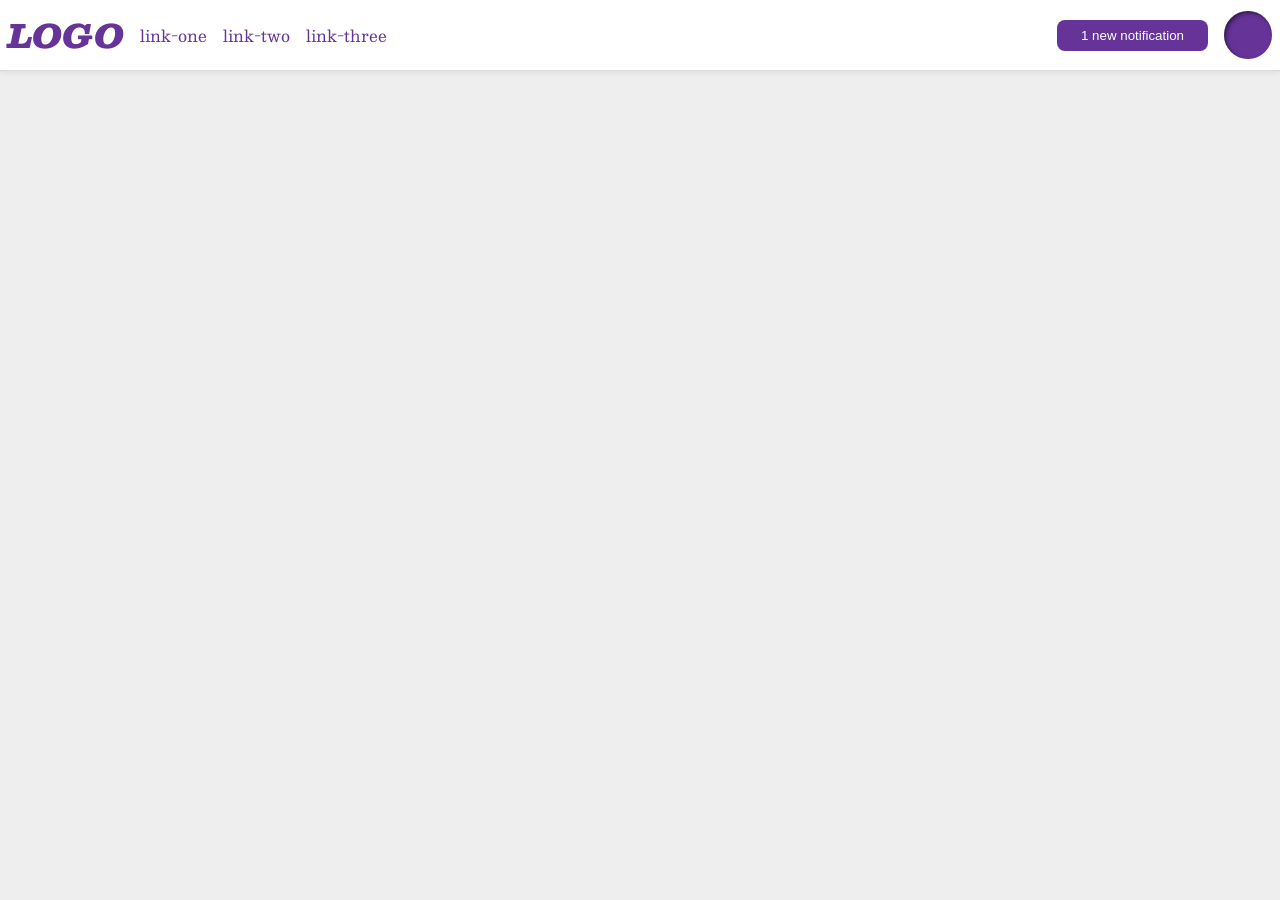
<file: foundations/flex/03-flex-header-2/index.html>
<!doctype html>
<html lang="en">
  <head>
    <meta charset="UTF-8" />
    <meta http-equiv="X-UA-Compatible" content="IE=edge" />
    <meta name="viewport" content="width=device-width, initial-scale=1.0" />
    <title>Flex Header 2</title>
    <link rel="stylesheet" href="style.css" />
  </head>
  <body>
    <div class="header">
      <div class="left-side">
        <div class="logo">LOGO</div>
        <ul class="links">
          <li><a href="https://google.com">link-one</a></li>
          <li><a href="https://google.com">link-two</a></li>
          <li><a href="https://google.com">link-three</a></li>
        </ul>
      </div>
      <div class="right-side">
        <button class="notifications">1 new notification</button>
        <div class="profile-image"></div>
      </div>
    </div>
  </body>
</html>
</file>
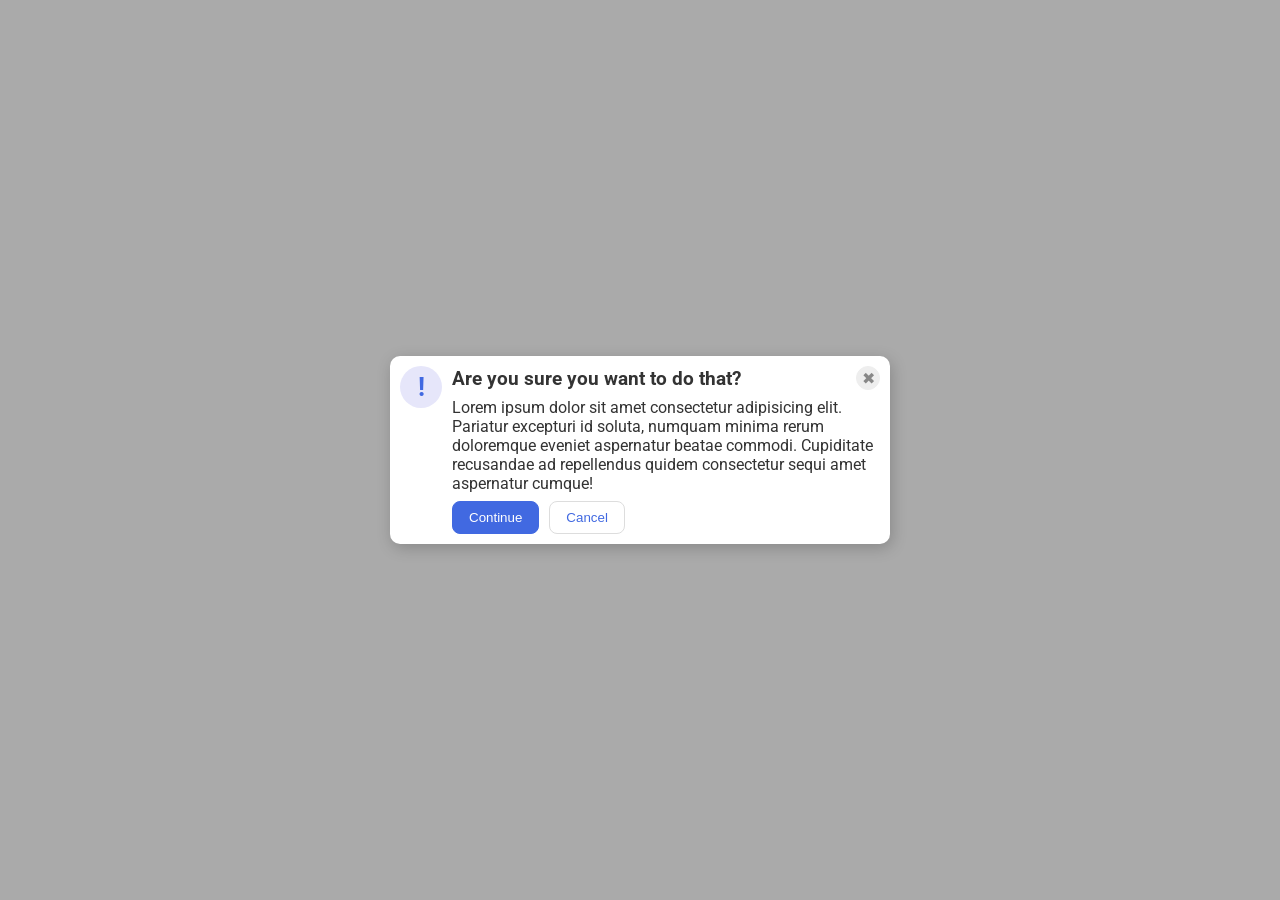
<file: foundations/flex/05-flex-modal/index.html>
<!DOCTYPE html>
<html lang="en">
  <head>
    <meta charset="UTF-8">
    <meta http-equiv="X-UA-Compatible" content="IE=edge">
    <meta name="viewport" content="width=device-width, initial-scale=1.0">
    <link rel="stylesheet" href="style.css">
    <title>Modal</title>
  </head>
  <body>
    <div class="modal">
      <div class="icon">!</div>
      <div class="elements">
        <div class="top-row">
          <div class="header">Are you sure you want to do that?</div>
          <button class="close-button">✖</button>
        </div>
        <div class="text">Lorem ipsum dolor sit amet consectetur adipisicing elit. Pariatur excepturi id soluta, numquam minima rerum doloremque eveniet aspernatur beatae commodi. Cupiditate recusandae ad repellendus quidem consectetur sequi amet aspernatur cumque!</div>
        <div class="buttons">
          <button class="continue">Continue</button>
          <button class="cancel">Cancel</button>
        </div>
      </div>
    </div>
  </body>
</html>
</file>
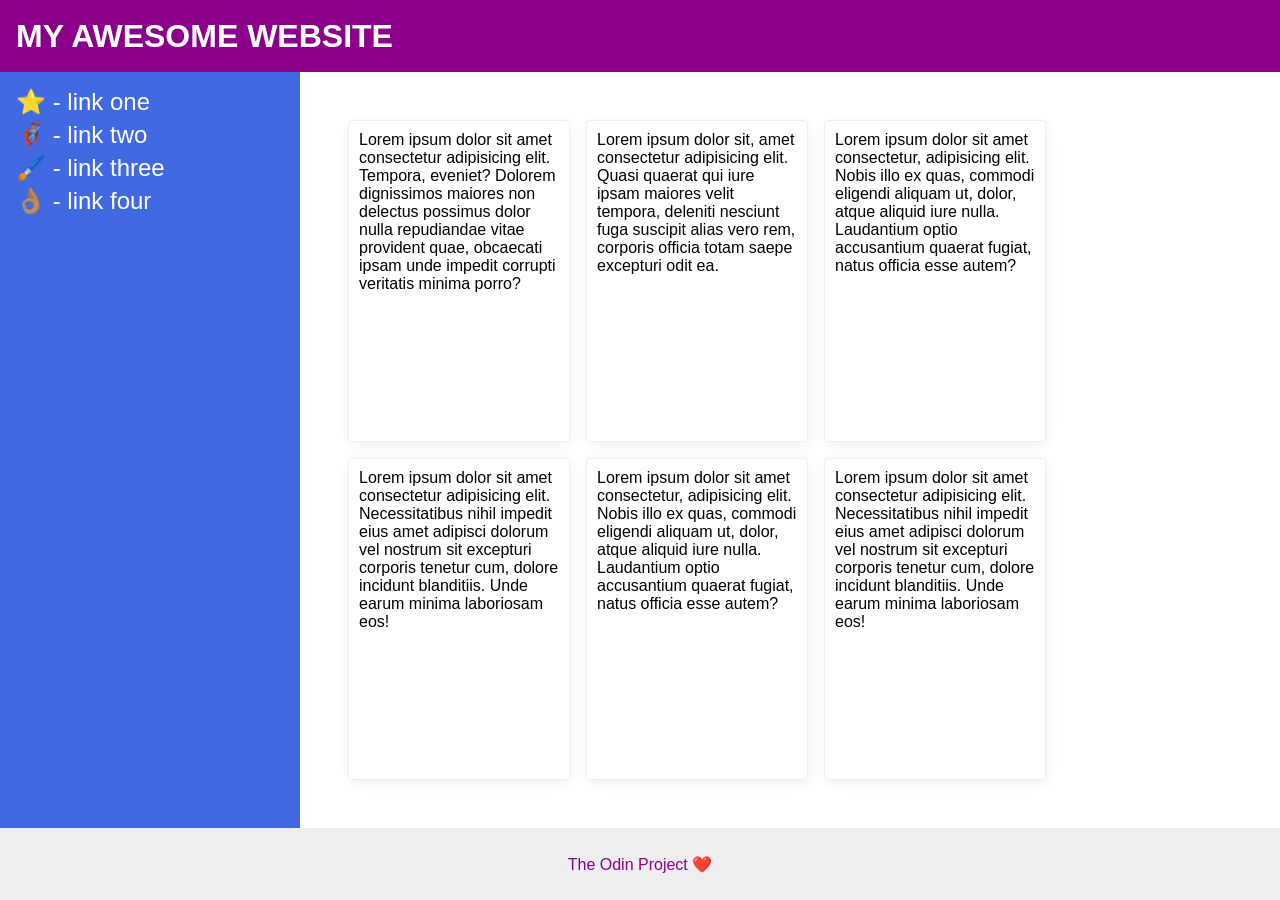
<file: foundations/flex/07-flex-layout-2/index.html>
<!DOCTYPE html>
<html lang="en">
  <head>
    <meta charset="UTF-8">
    <meta http-equiv="X-UA-Compatible" content="IE=edge">
    <meta name="viewport" content="width=device-width, initial-scale=1.0">
    <title>The Holy Grail</title>
    <link rel="stylesheet" href="style.css">
  </head>
  <body>
    <div class="header">
      MY AWESOME WEBSITE
    </div>
    
    <div class="contents">    
      <div class="sidebar">
        <ul>
          <li><a href="#">⭐ - link one</a></li>
          <li><a href="#">🦸🏽‍♂️ - link two</a></li>
          <li><a href="#">🖌️ - link three</a></li>
          <li><a href="#">👌🏽 - link four</a></li>
        </ul>
      </div>

      <div class="cards">
        <div class="card">Lorem ipsum dolor sit amet consectetur adipisicing elit. Tempora, eveniet? Dolorem dignissimos maiores non delectus possimus dolor nulla repudiandae vitae provident quae, obcaecati ipsam unde impedit corrupti veritatis minima porro?</div>
        <div class="card">Lorem ipsum dolor sit, amet consectetur adipisicing elit. Quasi quaerat qui iure ipsam maiores velit tempora, deleniti nesciunt fuga suscipit alias vero rem, corporis officia totam saepe excepturi odit ea.</div>
        <div class="card">Lorem ipsum dolor sit amet consectetur, adipisicing elit. Nobis illo ex quas, commodi eligendi aliquam ut, dolor, atque aliquid iure nulla. Laudantium optio accusantium quaerat fugiat, natus officia esse autem?</div>
        <div class="card">Lorem ipsum dolor sit amet consectetur adipisicing elit. Necessitatibus nihil impedit eius amet adipisci dolorum vel nostrum sit excepturi corporis tenetur cum, dolore incidunt blanditiis. Unde earum minima laboriosam eos!</div>
        <div class="card">Lorem ipsum dolor sit amet consectetur, adipisicing elit. Nobis illo ex quas, commodi eligendi aliquam ut, dolor, atque aliquid iure nulla. Laudantium optio accusantium quaerat fugiat, natus officia esse autem?</div>
        <div class="card">Lorem ipsum dolor sit amet consectetur adipisicing elit. Necessitatibus nihil impedit eius amet adipisci dolorum vel nostrum sit excepturi corporis tenetur cum, dolore incidunt blanditiis. Unde earum minima laboriosam eos!</div>
      </div>
    </div>

    <div class="footer">
      The Odin Project ❤️
    </div>
  </body>
</html>
</file>
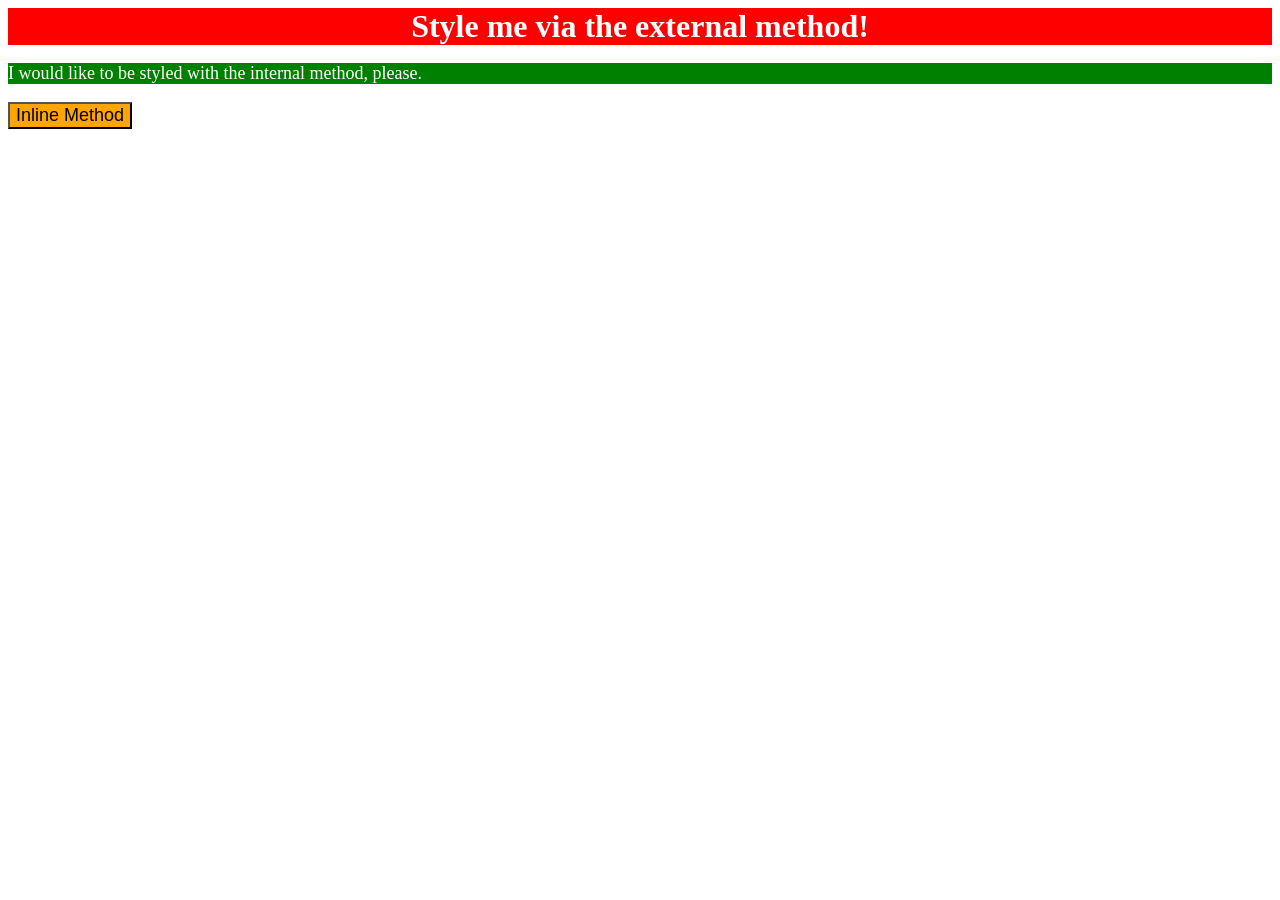
<file: foundations/intro-to-css/01-css-methods/index.html>
<!doctype html>
<html lang="en">
  <head>
    <meta charset="UTF-8" />
    <meta http-equiv="X-UA-Compatible" content="IE=edge" />
    <meta name="viewport" content="width=device-width, initial-scale=1.0" />
    <title>Methods for Adding CSS</title>
    <link rel="stylesheet" , href="./styles.css" />
    <style>
      p {
        background-color: green;
        color: white;
        font-size: 18px;
      }
    </style>
  </head>
  <body>
    <div>Style me via the external method!</div>
    <p>I would like to be styled with the internal method, please.</p>
    <button style="background-color: orange; font-size: 18px">
      Inline Method
    </button>
  </body>
</html>
</file>
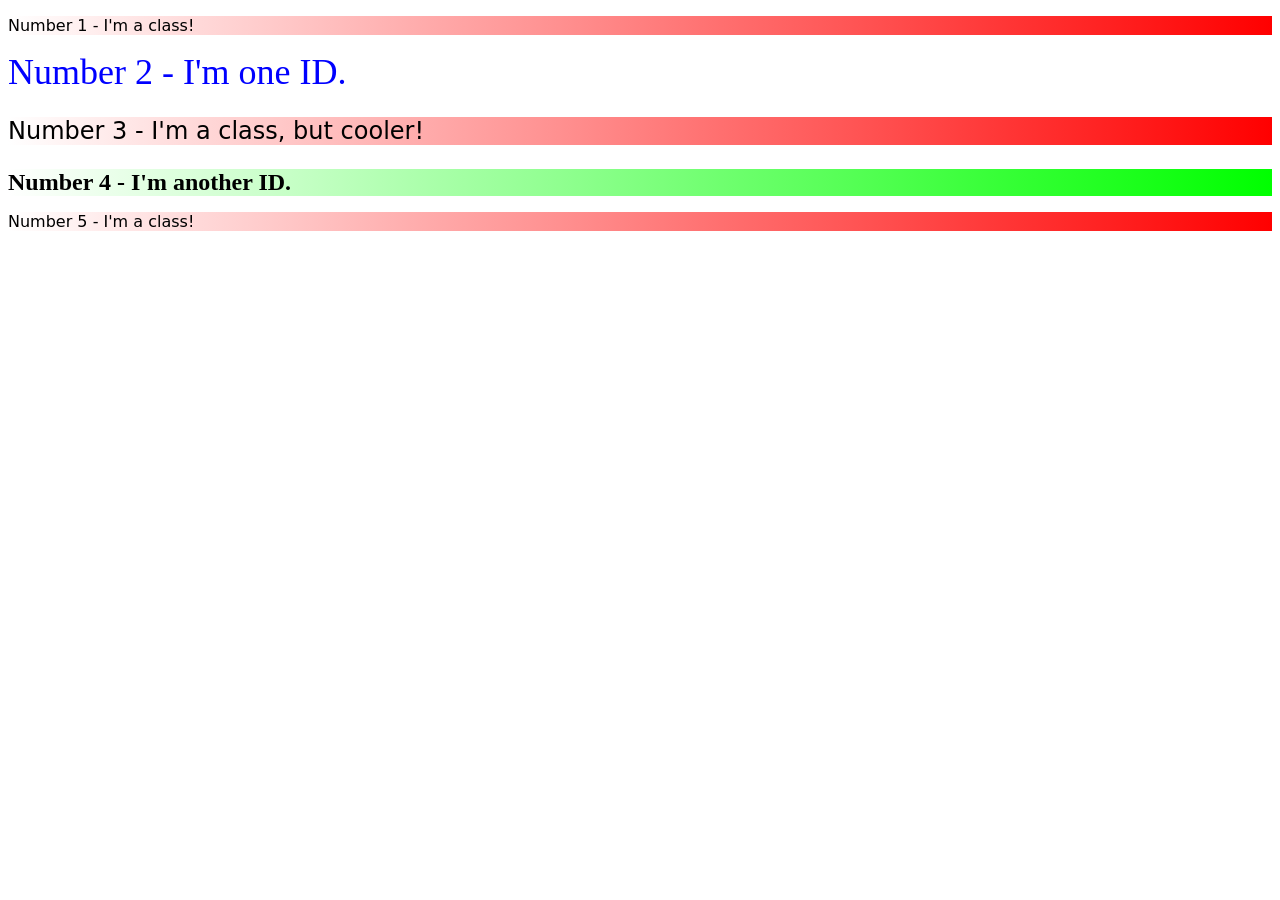
<file: foundations/intro-to-css/02-class-id-selectors/index.html>
<!DOCTYPE html>
<html lang="en">
  <head>
    <meta charset="UTF-8">
    <meta http-equiv="X-UA-Compatible" content="IE=edge">
    <meta name="viewport" content="width=device-width, initial-scale=1.0">
    <title>Class and ID Selectors</title>
    <link rel="stylesheet" href="style.css">
  </head>
  <body>
    <p class="oddNumbered">Number 1 - I'm a class!</p>
    <div id="secondElement">Number 2 - I'm one ID.</div>
    <p class="oddNumbered biggerText">Number 3 - I'm a class, but cooler!</p>
    <div id="greenAndBold" class="biggerText">Number 4 - I'm another ID.</div>
    <p class="oddNumbered">Number 5 - I'm a class!</p>
  </body>
</html>
</file>
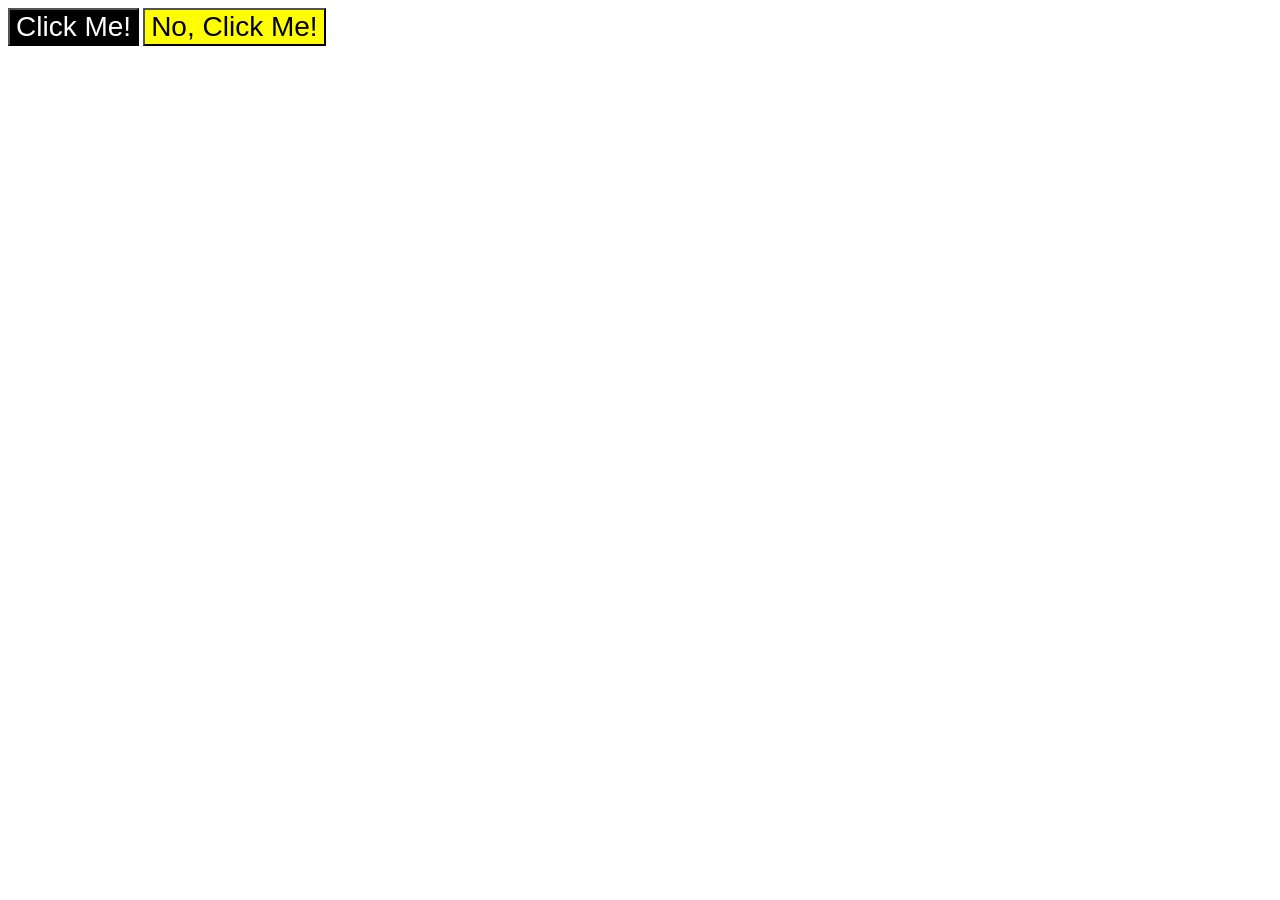
<file: foundations/intro-to-css/03-grouping-selectors/index.html>
<!DOCTYPE html>
<html lang="en">
  <head>
    <meta charset="UTF-8">
    <meta http-equiv="X-UA-Compatible" content="IE=edge">
    <meta name="viewport" content="width=device-width, initial-scale=1.0">
    <title>Grouping Selectors</title>
    <link rel="stylesheet" href="style.css">
  </head>
  <body>
    <button class="first">Click Me!</button>
    <button class="second">No, Click Me!</button>
  </body>
</html>
</file>
<file: foundations/flex/03-flex-header-2/style.css>
/* this is some magical font-importing.  
you'll learn about it later. */
@import url('https://fonts.googleapis.com/css2?family=Besley:ital,wght@0,400;1,900&display=swap');

body {
  margin: 0;
  background: #eee;
  font-family: Besley, serif;
}

.header {
  background: white;
  border-bottom: 1px solid #ddd;
  box-shadow: 0 0 8px rgba(0,0,0,.1);
  padding: 8px;
  display: flex;
  justify-content: space-between;
}

.profile-image {
  background: rebeccapurple;
  box-shadow: inset 2px 2px 4px rgba(0,0,0,.5);
  border-radius: 50%;
  width: 48px;
  height: 48px;
}

.logo {
  color: rebeccapurple;
  font-size: 32px;
  font-weight: 900;
  font-style: italic;
}

button {
  border: none;
  border-radius: 8px;
  background: rebeccapurple;
  color: white;
  padding: 8px 24px;
}

a {
  /* this removes the line under our links */
  text-decoration: none;
  color: rebeccapurple;
}

ul {
  list-style-type: none;
  display: flex;
  gap: 16px;
  padding: 0px;
  margin: 0px;
}

.left-side, .right-side {
  display: flex;
  gap: 16px;
  align-items: center;
}
</file>
<file: foundations/flex/05-flex-modal/style.css>
@import url('https://fonts.googleapis.com/css2?family=Roboto:wght@400;700&display=swap');

html, body {
  height: 100%;
}

body {
  font-family: Roboto, sans-serif;
  margin: 0;
  background: #aaa;
  color: #333;
  /* I'll give you this one for free lol */
  display: flex;
  align-items: center;
  justify-content: center;
}

.modal {
  background: white;
  width: 480px;
  border-radius: 10px;
  box-shadow: 2px 4px 16px rgba(0,0,0,.2);
  padding: 10px;
  display: flex;
  gap: 10px;
}

.icon {
  color: royalblue;
  font-size: 26px;
  font-weight: 700;
  background: lavender;
  width: 42px;
  height: 42px;
  border-radius: 50%;
  display: flex;
  align-items: center;
  justify-content: center;
  flex-shrink: 0;
}

.close-button {
  background: #eee;
  border-radius: 50%;
  color: #888;
  font-weight: 400;
  font-size: 16px;
  height: 24px;
  width: 24px;
  display: flex;
  align-items: center;
  justify-content: center;
  border: 1px solid #eee;
  padding: 0;
}

button {
  cursor: pointer;
  padding: 8px 16px;
  border-radius: 8px;
  max-width: 100px;
}

button.continue {
  background: royalblue;
  border: 1px solid royalblue;
  color: white;
}

button.cancel {
  background: white;
  border: 1px solid #ddd;
  color: royalblue;
}

.header {
  font-weight: bold;
  font-size: larger;
}

.elements {
  display: flex;
  flex-direction: column;
  gap: 8px;
}

.top-row {
  display: flex;
  justify-content: space-between;
  align-items: center;
}

.buttons {
  display: flex;
  gap: 10px;
}
</file>
<file: foundations/flex/07-flex-layout-2/style.css>
body {
  font-family: -apple-system, BlinkMacSystemFont, 'Segoe UI', Roboto, Oxygen, Ubuntu, Cantarell, 'Open Sans', 'Helvetica Neue', sans-serif;
  margin: 0;
  min-height: 100vh;
  display: flex;
  flex-direction: column;
}

a {
  text-decoration: none;
  color: white;
}

ul {
  list-style-type: none;
  margin: 0px;
  padding: 0px;
}

li {
  margin-bottom: 5px;
}

.header {
  height: 72px;
  background: darkmagenta;
  color: white;
  display: flex;
  padding-left: 16px;
  font-weight: bold;
  font-size: 32px;
}

.footer {
  height: 72px;
  background: #eee;
  color: darkmagenta;
  display: flex;
  justify-content: center;
}


.header, .footer {
  align-items: center;
}

.sidebar {
  width: 300px;
  background: royalblue;
  box-sizing: border-box;
  display: flex;
  flex-shrink: 0;
  font-size: 24px;
  padding: 16px;
}

.cards {
  display: flex;
  gap: 16px;
  flex-wrap: wrap;
  padding: 48px;
}

.card {
  border: 1px solid #eee;
  box-shadow: 2px 4px 16px rgba(0,0,0,.06);
  border-radius: 4px;
  max-width: 200px;
  padding: 10px;

}

.contents {
  display: flex;
  flex-grow: 1;
}
</file>
<file: foundations/intro-to-css/01-css-methods/styles.css>
div {
  background-color: red;
  color: white;
  font-size: 32px;
  text-align: center;
  font-weight: bold;
}
</file>
<file: foundations/intro-to-css/02-class-id-selectors/style.css>
/* apparantly the solution didn't need gradients, my monitor made it look like one that's why I added it */
#secondElement {
    color: rgb(0 0 255);
    font-size: 36px;
}

.oddNumbered {
    background-image: linear-gradient(to right, rgb(255, 255, 255), rgb(255, 0, 0));
    font-family: Verdnaa, "DejaVu Sans", sans-serif;
}

.biggerText {
    font-size: 24px;
}

#greenAndBold {
    background-image: linear-gradient(to right, rgb(255, 255, 255), rgb(0, 255, 0));
    font-weight: bold;
}
</file>
<file: foundations/intro-to-css/03-grouping-selectors/style.css>
.first {
    background-color: hsl(0, 0%, 0%);
    color: white;
}

.second {
    background-color: yellow
}

.first,
.second {
    font-size: 28px;
    font-family: Helvetica, 'Time New Roman', sans-serif
}
</file>
